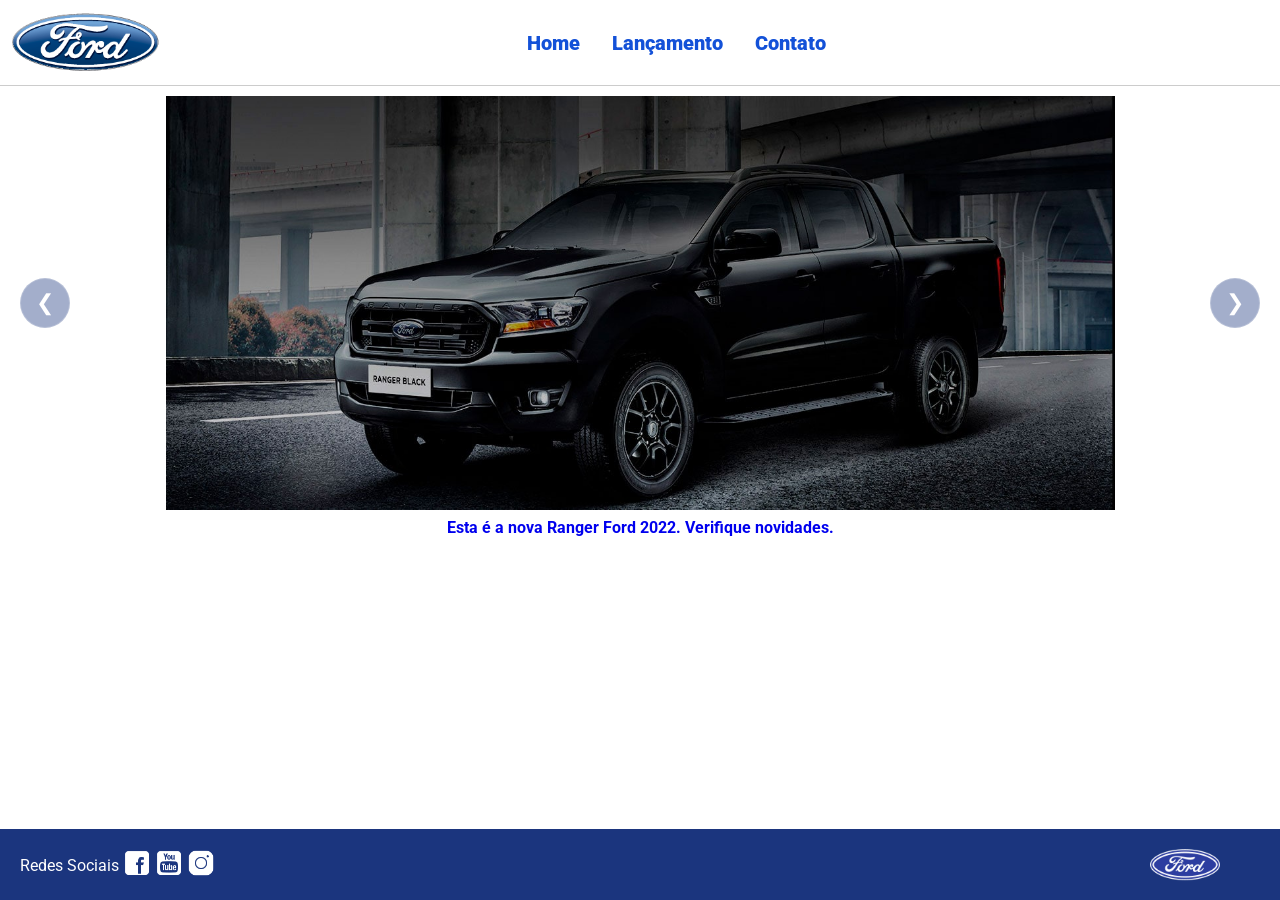
<file: index.html>
<!DOCTYPE html>
<html lang="pt-br">
<head>
    <meta charset="UTF-8">
    <meta http-equiv="X-UA-Compatible" content="IE=edge">
    <meta name="viewport" content="width=device-width, initial-scale=1.0">
    <title>Ford</title>    
    <link href="css/reset.css" rel="stylesheet">
    <link href="css/style.css" rel="stylesheet">
    <script src="js/carousel.js"></script>
</head>
<body>
    <header>       
        <div>
            <img src="img/logo-ford-256.png" width="150" class="logo" />
        </div>
        <nav>
            <ul>
                <li>
                    <a href="index.html">Home</a>
                </li>
                <li>
                    <a href="lancamento.html">Lançamento</a>
                </li>
                <li>
                    <a href="contato.html">Contato</a>
                </li>
            </ul>
        </nav>

    </header>
    <main>
        <a id="carousel-links" href="#">
        <div id="carousel">
            <div id="carousel-controls">
                <button id="btn-ant" onclick="Carousel.Previous(event)">&#10094;
                </button>
                <button id="btn-prox" onclick="Carousel.Next(event)">&#10095;
                </button>
            </div>
        </div>
        </a>
        <div id="carousel-title">
        </div>
        <script>
             //insert each image on carousel
            carouselArr.push(new Carousel("imagem_1.jpg","Esta é a nova Ranger Ford 2022. Verifique novidades.","lancamento.html"));
            carouselArr.push(new Carousel("imagem_2.jpg","Ford a nossa história","#"));
            carouselArr.push(new Carousel("imagem_3.jpg","Nova Ford Bronco Sport 2022","lancamento.html"));
            Carousel.Start(carouselArr);
        </script>
    </main>
    <footer>
        <nav id="social">
            <ul>
                <li><span class="redesociais">Redes Sociais</span></li>
                <li><a href="#" title="Facebook"><img src="img/facebook-50.png"></a></li>
                <li><a href="#" title="YouTube"><img src="img/youtube-squared-50.png"></a></li>
                <li><a href="#" title="Instagram"><img src="img/instagram-logo-50.png"></a></li>
            </ul>
        </nav>
        <div>
           <img src="img/ford-96.png" width="70"  />
        </div>
    </footer>    
</body>
</html>
</file>
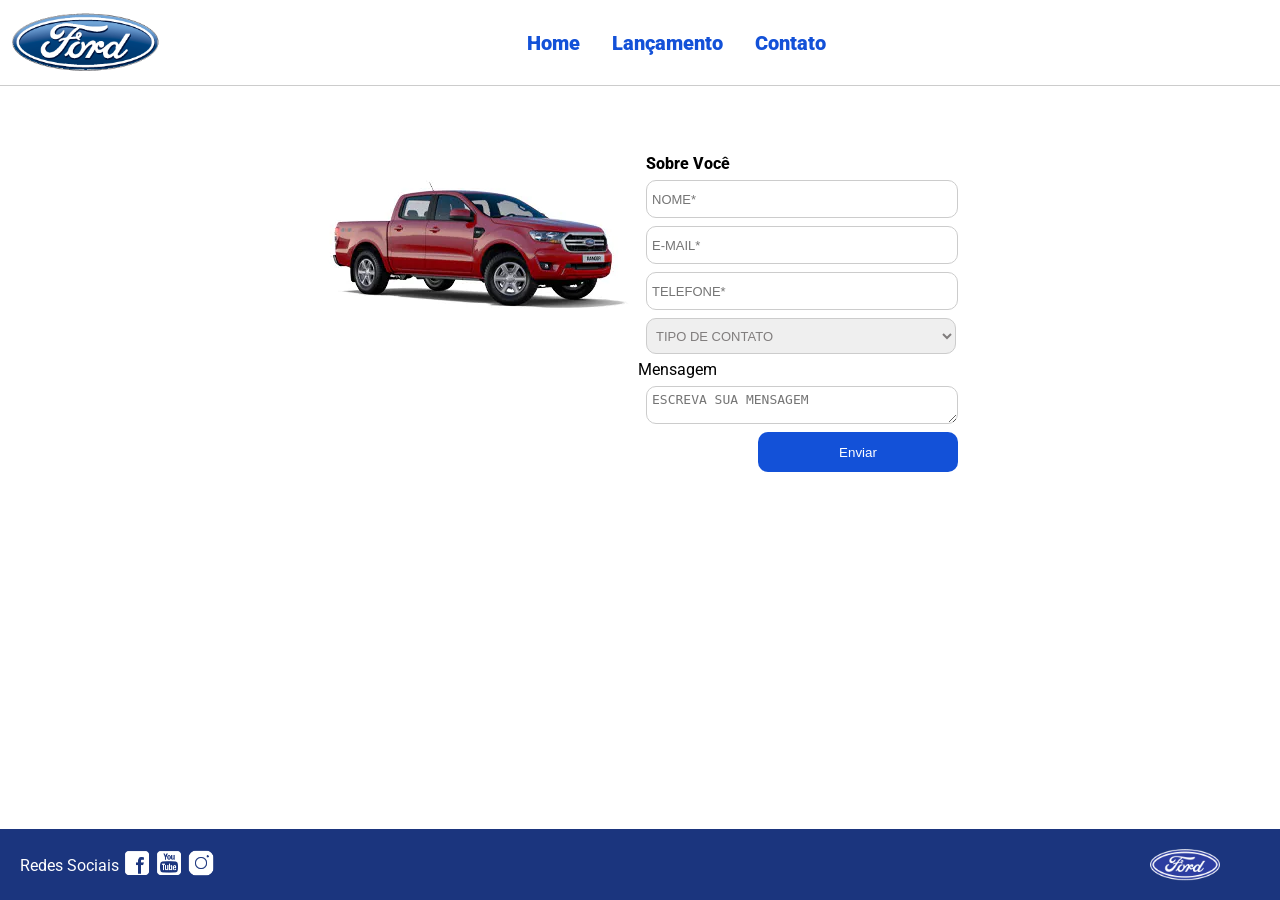
<file: contato.html>
<!DOCTYPE html>
<html lang="pt-br">
<head>
    <meta charset="UTF-8">
    <meta http-equiv="X-UA-Compatible" content="IE=edge">
    <meta name="viewport" content="width=device-width, initial-scale=1.0">
    <title>Ford</title>    
    <link href="css/reset.css" rel="stylesheet">
    <link href="css/style.css" rel="stylesheet">
    <link href="css/form.css" rel="stylesheet">
    <script src="js/form.js"></script>
</head>
<body>
    <header>       
        <div>
            <img src="img/logo-ford-256.png" width="150" class="logo" />
        </div>
        <nav>
            <ul>
                <li>
                    <a href="index.html">Home</a>
                </li>
                <li>
                    <a href="lancamento.html">Lançamento</a>
                </li>
                <li>
                    <a href="contato.html">Contato</a>
                </li>
            </ul>
        </nav>

    </header>
    <main>
        <div class="forms">
            <div>
                <img src="img/xls 2.2 diesel.jpg">
            </div>
            <div>
                <h2 class="titulo">Sobre Você</h2>
            <form onsubmit="Post(this); return false;">
            <input type="text" name="nome" placeholder="NOME*" class="fordform" required>
    
            <input type="email" name="email" placeholder="E-MAIL*" class="fordform" required>
    
            <input type="tel" name="telefone" placeholder="TELEFONE*" class="fordform" required>
    
        <select name="contato" class="fordform" required>
            <option value="" disabled selected>TIPO DE CONTATO</option>
            <option value="elogio">ELOGIO</option>
            <option value="reclamcao">RECLAMAÇÃO</option>
            <option value="solicitacao">SOLICITAÇÃO</option>

        </select>
    
    <label for="mensagem">Mensagem</label>
    <textarea name="mensagem" id="mensagem" placeholder="ESCREVA SUA MENSAGEM" rows="5" class="fordform" required></textarea>
    
    <button type="submit">Enviar</button>
            </form>
        </div>
    </main>
    <footer>
        <nav id="social">
            <ul>
                <li><span class="redesociais">Redes Sociais</span></li>
                <li><a href="#" title="Facebook"><img src="img/facebook-50.png"></a></li>
                <li><a href="#" title="YouTube"><img src="img/youtube-squared-50.png"></a></li>
                <li><a href="#" title="Instagram"><img src="img/instagram-logo-50.png"></a></li>
            </ul>
        </nav>
        <div>
           <img src="img/ford-96.png" width="70"  />
        </div>
    </footer>    
</body>
</html>
</file>
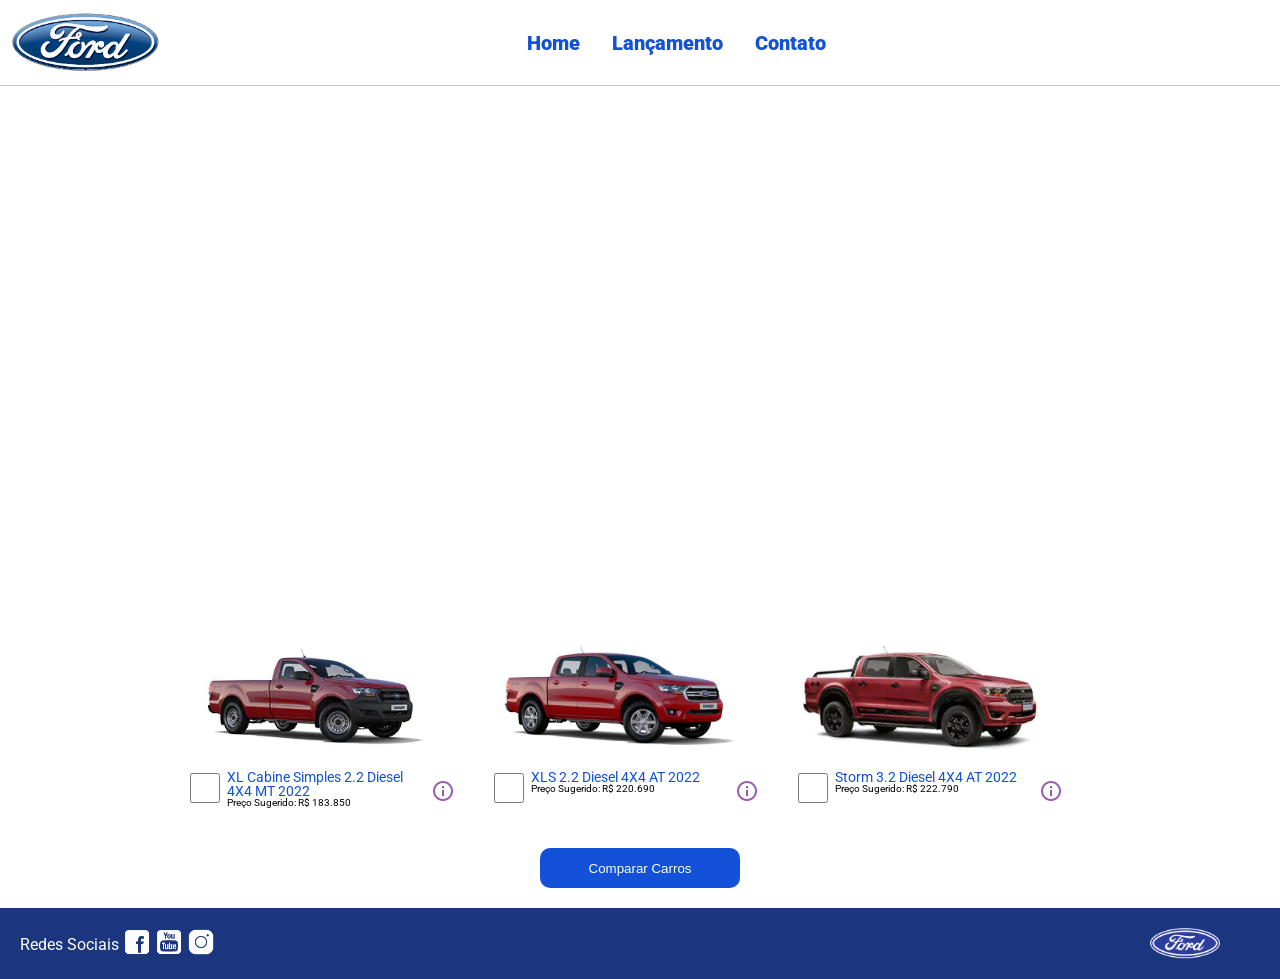
<file: lancamento.html>
<!DOCTYPE html>
<html lang="pt-br">
<head>
    <meta charset="UTF-8">
    <meta http-equiv="X-UA-Compatible" content="IE=edge">
    <meta name="viewport" content="width=device-width, initial-scale=1.0">
    <title>Ford</title>    
    <link href="css/reset.css" rel="stylesheet">
    <link href="css/style.css" rel="stylesheet">
    <link href="css/lancamento.css" rel="stylesheet">
    <script src="js/compare.js"></script>
</head>
<body>
    <header>       
        <div>
            <img src="img/logo-ford-256.png" width="150" class="logo" />
        </div>
        <nav>
            <ul>
                <li>
                    <a href="index.html">Home</a>
                </li>
                <li>
                    <a href="lancamento.html">Lançamento</a>
                </li>
                <li>
                    <a href="contato.html">Contato</a>
                </li>
            </ul>
        </nav>

    </header>
    <main>
        <div>
            <iframe style = "display: block; margin-bottom: 30px; margin-left: auto; margin-right: auto; width: 100%;
            height: 500px;" src="https://www.youtube-nocookie.com/embed/vQsryuNmsL0?controls=0&autoplay=1&modestbranding=0&loop=1&mute=1&rel=0&hd=1" title="YouTube video player" frameborder="0" allow="accelerometer; autoplay; clipboard-write; encrypted-media; gyroscope; picture-in-picture" allowfullscreen></iframe>
        </div>
        <div>
            <ul class="modelcars">
                <li> 
                    <img src="img/XL Cabine.jpg" class="photocar">
                    <div class="infocar">
                        <div>
                            <input type="checkbox" value="car1" class="checkbox" onchange="SetCarToCompare(this, new Car('XL Cabine Simples 2.2 Diesel 4X4 MT 2022', 183850, 511, 1821, 232, 1234, 2.2, 160, 1420, 'Aço Estampado 16', 'img/XL Cabine.jpg'));">
                        </div>
                        <div class="info">
                            <span class="textmodel">XL Cabine Simples 2.2 Diesel 4X4 MT 2022</span>
                            <span class="textprice">Preço Sugerido: R$ 183.850</span>
                        </div>
                        <div>
                            <img src="img/info.png">
                        </div>
                    </div>
                </li>
                <li>
                    <img src="img/xls 2.2 diesel.jpg" class="photocar">
                    <div class="infocar">
                        <div>
                            <input type="checkbox" value="car1" class="checkbox" onchange="SetCarToCompare(this, new Car('XLS 2.2 Diesel 4X4 AT 2022', 220690, 511, 1821, 232, 1076, 2.2, 160, 1180, 'Aço Estampado 16', 'img/xls 2.2 diesel.jpg'));">
                        </div>
                        <div class="info">
                            <span class="textmodel">XLS 2.2 Diesel 4X4 AT 2022</span>
                            <span class="textprice">Preço Sugerido: R$ 220.690</span>
                        </div>
                        <div>
                            <img src="img/info.png">
                        </div>
                    </div>
                </li>
                <li>
                    <img src="img/storm.jpg" class="photocar">
                    <div class="infocar">
                        <div>
                            <input type="checkbox" value="car1" class="checkbox" onchange="SetCarToCompare(this, new Car('Storm 3.2 Diesel 4X4 AT 2022', 222790, 511, 1821, 232, 1040, 3.2, 200, 1180, 'Liga Leve 17', 'img/storm.jpg'));">
                        </div>
                        <div class="info">
                            <span class="textmodel">Storm 3.2 Diesel 4X4 AT 2022</span>
                            <span class="textprice">Preço Sugerido: R$ 222.790</span>
                        </div>
                        <div>
                            <img src="img/info.png">
                        </div>
                    </div>
                </li>
            </ul>
        </div>
        <div style="text-align: center;padding-bottom: 20px;">
            <button type="button" style="height: 40px; width: 200px;" onclick="ShowCompare()">Comparar Carros</button>
        </div> 
    </main>
    <footer>
        <nav id="social">
            <ul>
                <li><span class="redesociais">Redes Sociais</span></li>
                <li><a href="#" title="Facebook"><img src="img/facebook-50.png"></a></li>
                <li><a href="#" title="YouTube"><img src="img/youtube-squared-50.png"></a></li>
                <li><a href="#" title="Instagram"><img src="img/instagram-logo-50.png"></a></li>
            </ul>
        </nav>
        <div>
           <img src="img/ford-96.png" width="70"  />
        </div>
    </footer> 
    <div id="compare">
        <table>
            <tbody>
            <tr >
            <td>&nbsp;</td>
            <td id="compare_image_0"></td>
            <td id="compare_image_1"></td>
            </tr>
            <tr >
            <td>Modelo</td>
            <td id="compare_modelo_0"></td>
            <td id="compare_modelo_1"></td>
            </tr>
            <tr >
            <td>Altura da ca&ccedil;amba (mm)</td>
            <td id="compare_alturacacamba_0"></td>
            <td id="compare_alturacacamba_1"></td>
            </tr>
            <tr >
            <td >Altura do ve&iacute;culo (mm)</td>
            <td id="compare_alturaveiculo_0"></td>
            <td id="compare_alturaveiculo_1"></td>
            </tr>
            <tr>
            <td>Altura livre do solo (mm)</td>
            <td id="compare_alturasolo_0"></td>
            <td id="compare_alturasolo_1"></td>
            </tr>
            <tr >
            <td >Capacidade de carga (Kg)</td>
            <td id="compare_capacidadecarga_0"></td>
            <td id="compare_capacidadecarga_1"></td>
            </tr>
            <tr >
            <td >Motor</td>
            <td id="compare_motor_0"></td>
            <td id="compare_motor_1"></td>
            </tr>
            <tr >
            <td >Pot&ecirc;ncia (cv)</td>
            <td id="compare_potencia_0"></td>
            <td id="compare_potencia_1"></td>
            </tr>
            <tr >
            <td >Volume de ca&ccedil;amba (L)</td>
            <td id="compare_volumecacamba_0"></td>
            <td id="compare_volumecacamba_1"></td>
            </tr>
            <tr >
            <td >Roda</td>
            <td id="compare_roda_0"></td>
            <td id="compare_roda_1"></td>
            </tr>
            <tr >
            <td >Pre&ccedil;o</td>
            <td id="compare_preco_0"></td>
            <td id="compare_preco_1"></td>
            </tr>
            </tbody>
            
        </table>
        <div style="text-align: center;padding-bottom: 20px;">
            <button type="button" style="height: 40px; width: 200px;" onclick="HideCompare()">Fechar</button>
        </div> 
    </div>   
</body>
</html>
</file>
<file: css/style.css>
@import url('https://fonts.googleapis.com/css2?family=Roboto:wght@300&display=swap');

body {
    background: #FFFFFF;
    height: 100%;
    font-family: 'Roboto', sans-serif;
}

html {
    height: 100%;
}

div#carousel {
    height: 46vh;
    width: 100%;
    max-height: 628px;
    position: relative; /* CRUCIAL: permite que os botões flutuem aqui dentro */
    background-repeat: no-repeat;
    background-size: contain;
    background-position: center;
    -webkit-transition: all .3s ease-in-out;
    -moz-transition: all .3s ease-in-out;
    transition: all .3s ease-in-out;
}
#carousel-controls {
    position: absolute;
    top: 50%;
    transform: translateY(-50%);
    width: 100%;
    display: flex;
    justify-content: space-between;
    padding: 0 20px;
    box-sizing: border-box;
    pointer-events: none;
}

#carousel-controls button {
    pointer-events: auto;
    background: rgba(27, 53, 126, 0.4);
    backdrop-filter: blur(4px);
    color: white;
    border: 1px solid rgba(255, 255, 255, 0.2);
    width: 50px;
    height: 50px;
    border-radius: 50%;
    font-size: 22px;
    cursor: pointer;
    transition: all 0.3s ease;
}


#carousel-controls button:hover {
    background: rgba(19, 81, 216, 0.8);
    transform: scale(1.1);
}

div#carousel-title a {
    text-decoration: none;
}

div#carousel-title  {
    display: block;
    text-align: center;
    margin-top: 10px;
    margin-bottom: 10px;
    font-weight: bold;
}

header ul {
    text-align: center;
    margin-left: auto;
    margin-right: auto;
    display: block;
}

ul {
	display: inline-block;
}

header {
    background: #FFFFFF;
    border-bottom: 1px solid #ccc;
    margin-bottom: 10px;
    padding: 10px;
}

header div {
    display: inline;
    vertical-align: middle;
}

header nav {
    display: inline-block;
    vertical-align: middle;
    width: 80vw;
}

header nav a {
    color: #1351d8;
    font-size: 20px;
    text-decoration: none;
    font-weight: 900;
    margin-left: 14px;
    margin-right: 14px;
}

header nav a:hover {
    color: #1b357e;
    text-decoration: none;
    font-weight: 900;
}

nav li {
    display: inline;
    list-style: none;
}

main {
    min-height: calc(100% - 167px);
}

nav#social {
    display: inline;
    width: 80%;
}

nav#social ul img {
    width: 28px;
}

span.redesociais {
    color: #ffffff;
    vertical-align: super;
}

footer {
    background: #1B357E;
    padding: 20px;
}

footer div {
    display: inline;
    float: right;
    margin-right: 40px;
}

button:hover {
    background: #1b357e;
}
button {
    background: #1351d8;
    color: #fff;
    border: 0px;
    border-radius: 10px;
}
</file>
<file: css/form.css>
.fordform {
    display: block;
    width: 300px;
    border: 1px solid #cccccc;
    border-radius: 10px;
    height: 26px;
    margin: 8px;
    font-size: 13px;
    padding: 5px;
}

select.fordform {
    width: 310px;
    height: 36px;
    color: #807d7d;
}

input:focus-visible {
    outline: none;
}

select:focus-visible {
    outline: none;
}

main div {
    display: inline-block;
    vertical-align: top;
    text-align: left;
    padding-top: 30px;
    padding-bottom: 30px;
}

.forms {
    display: block;
    text-align: center;
}

h2 {
    text-align: left;
    font-weight: 800;
}


button {
    width: 200px;
    height: 40px;
    margin-right: 8px;
    float: right;
}

.titulo {
    margin-left: 8px;
}
</file>
<file: css/lancamento.css>
ul.modelcars {
    display: block;
    text-align: center;
    margin-bottom: 40px;
}

ul.modelcars li {
    display: inline-block;
    text-align: left;
    width: 300px;
    vertical-align: top;
}

img.photocar {
    display: block;
    width: 250px;
}

.checkbox {
    width: 30px;
    height: 30px;
    border: 1px solid #1b357e;
}

.infocar div {
    display: inline-block;
}

.info {
    width: 200px;
    vertical-align: top;
}

.textmodel {
    display: block;
    text-align: left;
    font-size: 14px;
    color: #1351d8;
    
}
.textprice {
    display: block;
    text-align: left;
    font-size: 10px;
}

table {
    border-collapse: collapse;
    width: 80%;
    margin-left: auto;
    margin-right: auto;
    margin-top: 2vh;
    margin-bottom: 10px;
  }
  
  th, td {
    text-align: left;
    padding: 8px;
  }

  td:nth-child(1) {  
    font-weight: 700;
    width: 40%;
  }

  tr:nth-child(even) {background-color: #f2f2f2;}

div#compare {
    position: absolute;
    display: none;
    width: 50vw;
    max-width: 800px;
    min-width: 400px;
    height: 80vh;
    max-height: 700px;
    min-height: 350px;
    background: #fff;
    top: calc(100vh - 80%);
    left: 25vw;
    border-radius: 10px;
    padding: 10px;
    -webkit-box-shadow: 1px 1px 6px 0px rgb(0 0 0 / 34%);
    box-shadow: 1px 1px 6px 0px rgb(0 0 0 / 34%);
}
</file>
